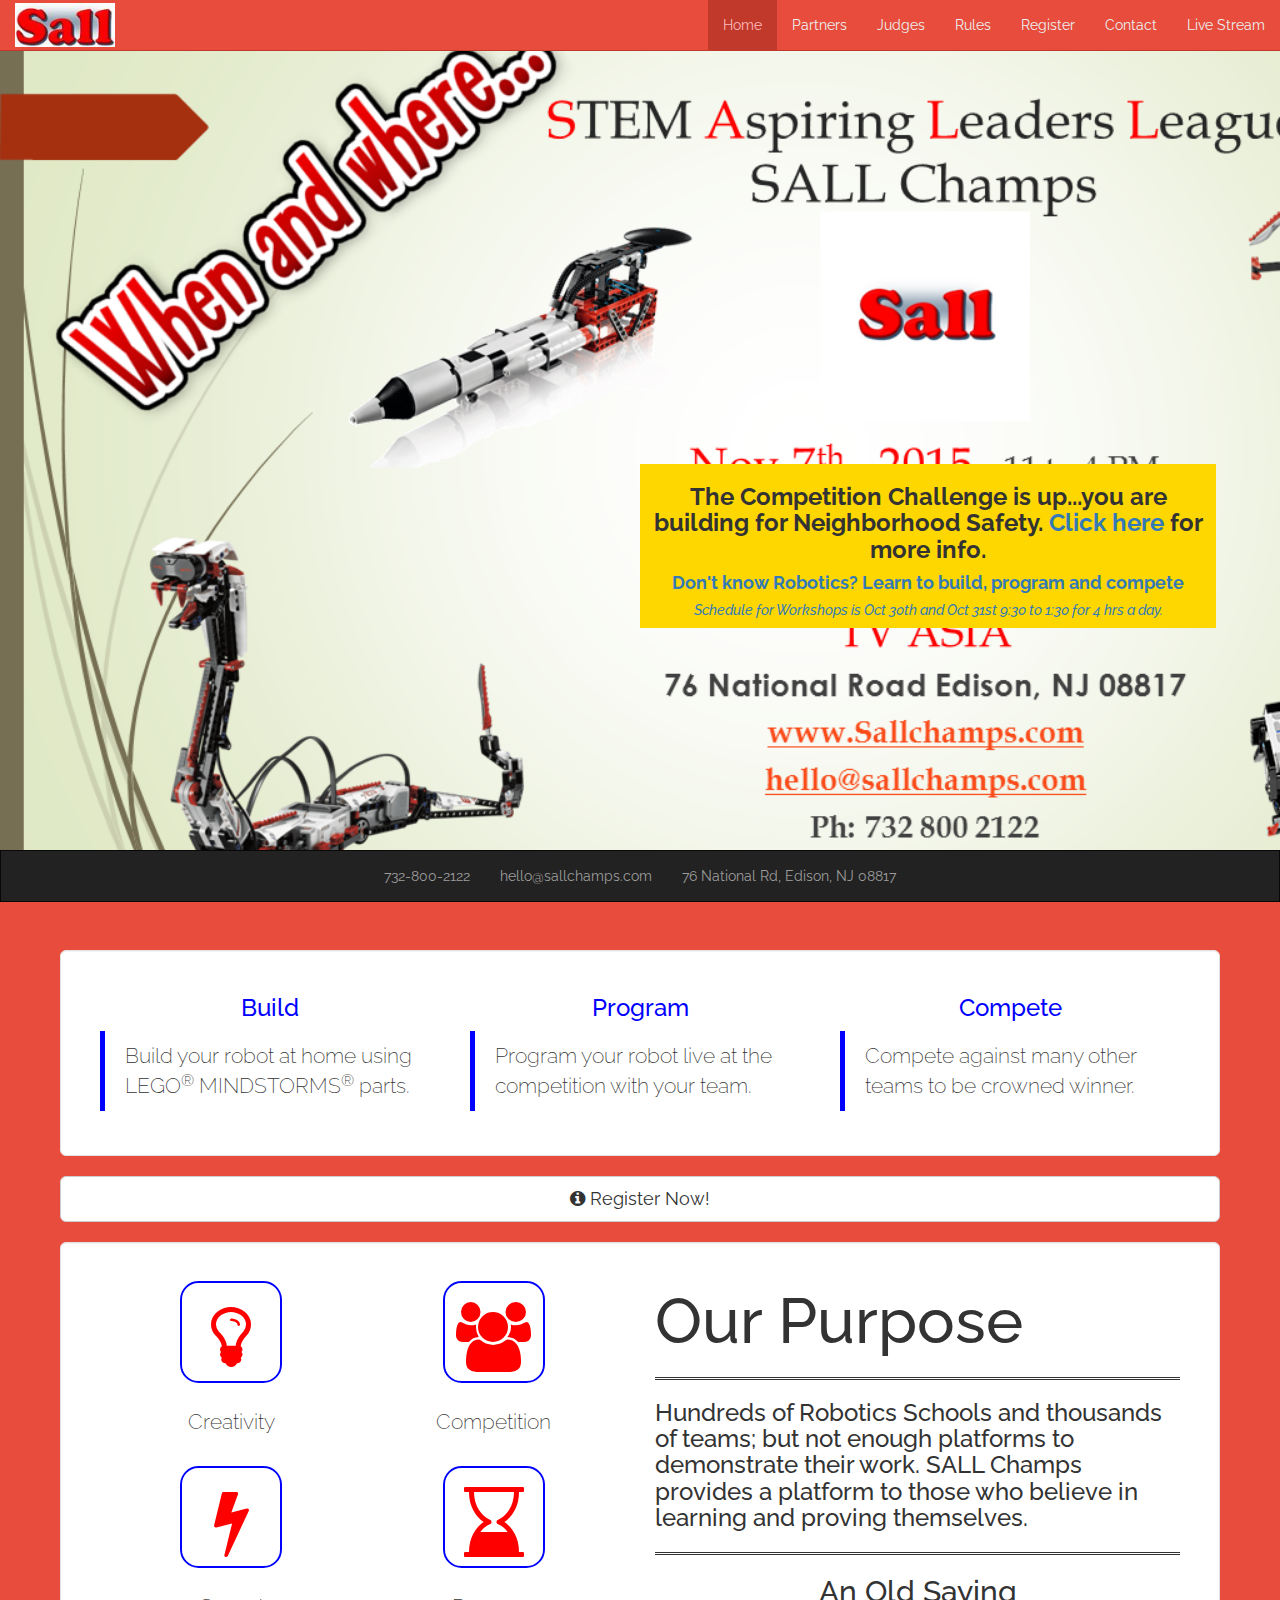
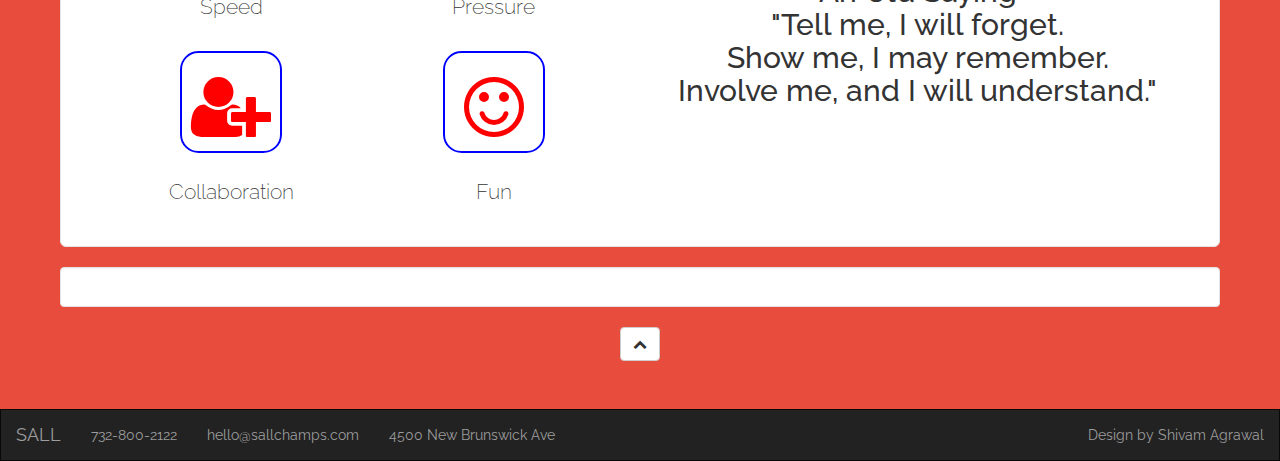
<file: index.html>
<!DOCTYPE html>
<html>
<head>

    <title>SALL CHAMPS - Home</title>
    <link rel="shortcut icon" href="assets/favicon.ico" />

    <!-- Other libraries -->
    <link rel="stylesheet" href="https://maxcdn.bootstrapcdn.com/font-awesome/4.4.0/css/font-awesome.min.css">
    <link href='https://fonts.googleapis.com/css?family=Raleway' rel='stylesheet' type='text/css'>
    <link rel="stylesheet" href="libs/bootstrap.css">
    
    <link rel="stylesheet" type="text/css" href="assets/style.css"/>
    <meta name="viewport" content="width=device-width, initial-scale=1.0">

</head>
<body> 

    <!-- FUTURE EDITS: Embed social media and all forms so users never leave website- -->
    <!-- Live Stream: Stream of posts in real time from event. Make sure it is event based, and fb verification -->
    <!-- Reduce icon weight, put social bar in all pages, create about us page -->
    <!-- Also post in hacker groups to get feedback -->
    <!-- <span><img class='img-thumbnail' width='50' height='50' src='//graph.facebook.com/828774630491431/picture?type=large'><span> -->
    <!-- ALSO download library code b/c library code link may change and will take longer to load -->

    <div id="fb-root"></div>
    <script>(function(d, s, id) {
        var js, fjs = d.getElementsByTagName(s)[0];
        if (d.getElementById(id)) return;
        js = d.createElement(s); js.id = id;
        js.src = "//connect.facebook.net/en_US/sdk.js#xfbml=1&version=v2.4&appId=535351883282243";
        fjs.parentNode.insertBefore(js, fjs);
    }(document, 'script', 'facebook-jssdk'));</script>

    <!-- NAVBAR -->
    <nav class="navbar navbar-default navbar-static-top" style="position:absolute;top:0;width:100%;">
        <div class="container-fluid">
            <div class="navbar-header">
                <button type="button" class="navbar-toggle" data-toggle="collapse" data-target="#main-nav-bar">
                    <span class="icon-bar"></span>
                    <span class="icon-bar"></span>
                    <span class="icon-bar"></span>                        
                </button>
                <a class="navbar-brand" href="index.html">
                    <img style="max-width:100px;margin-top:-12px;" src="assets/sall_logo.jpeg" alt="SALL logo">
                </a>
            </div>
            <div class="collapse navbar-collapse" id="main-nav-bar">
                <ul class="nav navbar-nav navbar-right">
                    <li class="active"><a href="index.html">Home</a></li>
                    <li><a href="partners.html">Partners</a></li>
                    <li><a href="judges.html">Judges</a></li>
                    <li><a href="rules.html">Rules</a></li>
                    <li><a href="register.html">Register</a></li>
                    <li><a href="contact.html">Contact</a></li>
                    <li><a href="livestream.html">Live Stream</a></li>
                </ul>
            </div>
        </div>
    </nav>

    <!-- CONTENT -->
    <div class="jumbotron text-center vertical-center">
        <div id="slide">
            <h3><b>The Competition Challenge is up...you are building for Neighborhood Safety. <a target="_blank" href="rules.html">Click here</a> for more info.</b></h3>
            <a href="register.html"><h4><b>Don't know Robotics? Learn to build, program  and compete</b></h4>
            <h5><i>Schedule for Workshops is Oct 30th and Oct 31st 9:30 to 1:30 for 4 hrs a day.</i></h5></a>
        </div>
        <!--<div class="container main-content">
            <div class="row">
                <div class="col-sm-2">
                    <img src="robots/ev3rstorm.png" class="img-responsive hidden-sm hidden-xs" alt="robot">
                    <img src="robots/gyroboy.png" class="img-responsive hidden-sm hidden-xs" alt="robot">
                    <img src="robots/ev3meg.png" class="img-responsive hidden-sm hidden-xs" alt="robot">
                </div>
                <div class="col-sm-8">
                    <img src="assets/sall_logo.jpeg" class="img-thumbnail hidden-sm hidden-xs" alt="SALL Logo" width="200px"> 
                    <h1>
                        <span style="color:#FF0000">S</span><span>TEM</span> 
                        <span style="color:#FF0000">A</span><span>spiring</span>
                        <span style="color:#FF0000">L</span><span>eaders</span>
                        <span style="color:#FF0000">L</span><span>eague</span>
                    </h1>
                    <h2 style="color:#0000FF">A LEGO<sup>&reg;</sup> MINDSTORMS<sup>&reg;</sup> EV3 Team Competition</h2> 
                    <hr/>
                    <p class="hidden-sm hidden-xs">Providing a platform for curious minds and competitive mindsets</p>
                    <hr class="hidden-sm hidden-xs">
                    <h3>REGISTER NOW FOR THE COMPETITION ON NOVEMBER 7TH</h3>
                    <a href="register.html"><button type="button" class="btn btn-primary btn-lg btn-block">
                        <span><i class="fa fa-info-circle"></i>&nbsp;Register Now!</span>
                    </button></a><br>
                </div>
                <div class="col-sm-2">
                    <img src="robots/ev3rstorm.png" class="img-responsive img-reflect hidden-sm hidden-xs" alt="robot">
                    <img src="robots/gyroboy.png" class="img-responsive img-reflect hidden-sm hidden-xs" alt="robot">
                    <img src="robots/ev3meg.png" class="img-responsive img-reflect hidden-sm hidden-xs" alt="robot">
                </div>
            </div>
        </div> -->
    </div>

    <!-- Landing Page Contact -->
    <nav class="navbar navbar-inverse nav-footer hidden-sm hidden-xs landing-pg-footer">
        <div class="container-fluid">
            <div>
                <ul class="nav navbar-nav" style="display: inline-block;float: none;vertical-align: top;">
                    <li><a href="tel:7328002122">732-800-2122</a></li>
                    <li><a href="mailto:hello@sallchamps.com">hello@sallchamps.com</a></li>
                    <li><a href="https://www.google.com/maps/place/4500+New+Brunswick+Ave,+Piscataway+Township,+NJ+08854/@40.5609666,-74.4372392,17z/data=!4m2!3m1!1s0x89c3b869d79cce13:0x5dcfd91b9153160a" target="_blank">76 National Rd, Edison, NJ 08817</a></li>
                </ul>
            </div>
        </div>
    </nav>

    <div class="container-fluid further-content" style="margin-top: -50px;">
        <div class="jumbotron text-center" style="background-color:#e74c3c;">
            <div class="container text-left">
                <div class="row well well-lg">
                    <div class="col-sm-4">
                        <h3 class="text-center" style="color:#0000FF">Build</h3>
                        <blockquote style="border-color:#0000FF">
                            <p>Build your robot at home using LEGO<sup>&reg;</sup> MINDSTORMS<sup>&reg;</sup> parts.</p>
                        </blockquote>
                    </div>
                    <div class="col-sm-4">
                        <h3 class="text-center" style="color:#0000FF">Program</h3>
                        <blockquote style="border-color:#0000FF">
                            <p>Program your robot live at the competition with your team.</p>
                        </blockquote>
                    </div>
                    <div class="col-sm-4">
                        <h3 class="text-center" style="color:#0000FF">Compete</h3>
                        <blockquote style="border-color:#0000FF">
                            <p>Compete against many other teams to be crowned winner.</p>
                        </blockquote>
                        <!--<img class="img-responsive" src="compete.png" alt="compete">-->
                    </div>
                </div>
            </div>

            <div class="container">
                <div class="row">
                    <a href="register.html"><button type="button" class="btn btn-default btn-lg btn-block">
                        <span><i class="fa fa-info-circle"></i>&nbsp;Register Now!</span>
                    </button></a><br>
                </div>
            </div>

            <div class="container">
                <div class="row well well-lg">
                    <div class="col-sm-6 hidden-sm hidden-xs">

                        <div class="col-sm-6">
                            <div>
                                <span class="fa-stack fa-5x">
                                    <i class="fa fa-square-o fa-stack-2x i-border" style="color:#0000FF"></i>
                                    <i class="fa fa-lightbulb-o fa-stack-1x" style="color:#FF0000"></i>
                                </span>
                                <p>Creativity</p>
                            </div>
                            <div>
                                <span class="fa-stack fa-5x">
                                    <i class="fa fa-square-o fa-stack-2x i-border" style="color:#0000FF"></i>
                                    <i class="fa fa-bolt fa-stack-1x" style="color:#FF0000"></i>
                                </span>
                                <p>Speed</p>
                            </div>
                            <div>
                                <span class="fa-stack fa-5x">
                                    <i class="fa fa-square-o fa-stack-2x i-border" style="color:#0000FF"></i>
                                    <i class="fa fa-user-plus fa-stack-1x" style="color:#FF0000"></i>
                                </span>
                                <p>Collaboration</p>
                            </div>
                        </div>

                        <div class="col-sm-6">
                            <div>
                                <span class="fa-stack fa-5x">
                                    <i class="fa fa-square-o fa-stack-2x i-border" style="color:#0000FF"></i>
                                    <i class="fa fa-users fa-stack-1x" style="color:#FF0000"></i>
                                </span>
                                <p>Competition</p>
                            </div>
                            <div>
                                <span class="fa-stack fa-5x">
                                    <i class="fa fa-square-o fa-stack-2x i-border" style="color:#0000FF"></i>
                                    <i class="fa fa-hourglass-end fa-stack-1x" style="color:#FF0000"></i>
                                </span>
                                <p>Pressure</p>
                            </div>
                            <div>
                                <span class="fa-stack fa-5x">
                                    <i class="fa fa-square-o fa-stack-2x i-border" style="color:#0000FF"></i>
                                    <i class="fa fa-smile-o fa-stack-1x" style="color:#FF0000"></i>
                                </span>
                                <p>Fun</p>
                            </div> 
                        </div>

                    </div>

                    <div class="col-sm-6 text-left">
                        <h1>Our Purpose</h1><hr>
                        <h3>Hundreds of Robotics Schools and thousands of teams; but not enough platforms to demonstrate their work. SALL Champs provides a platform to those who believe in learning and proving themselves.</h3><hr>
                        <h2 class="text-center">An Old Saying<br>&quot;Tell me, I will forget.<br>Show me, I may remember.<br>Involve me, and I will understand.&quot;
                        </div>
                    </div>
                </div>

                <div class="container">
                    <!-- SOCIAL HOTBAR -->
                    <div class="row well">
                        <div class="fb-follow" data-href="https://www.facebook.com/pages/South-Asian-Lego-Legends/828774630491431" data-layout="button_count" data-show-faces="true"></div>
                        <div class="fb-like" data-href="https://www.facebook.com/pages/South-Asian-Lego-Legends/828774630491431" data-layout="button_count" data-action="like" data-show-faces="true" data-share="false"></div>
                        <div class="fb-share-button" data-href="https://www.facebook.com/pages/South-Asian-Lego-Legends/828774630491431" data-layout="button_count"></div>
                    </div>
                </div>

                <button class="btn btn-default" id="elevator-button"><i class="fa fa-chevron-up"></i></button>

            </div>
        </div>

        <!-- FOOTER -->
        <nav class="navbar navbar-inverse nav-footer">
            <div class="container-fluid">
                <div class="navbar-header">
                    <a class="navbar-brand" href="index.html">SALL</a>
                </div>
                <div>
                    <ul class="nav navbar-nav">
                        <li><a href="tel:7328002122">732-800-2122</a></li>
                        <li><a href="mailto:hello@sallchamps.com">hello@sallchamps.com</a></li>
                        <li><a href="https://www.google.com/maps/place/4500+New+Brunswick+Ave,+Piscataway+Township,+NJ+08854/@40.5609666,-74.4372392,17z/data=!4m2!3m1!1s0x89c3b869d79cce13:0x5dcfd91b9153160a" target="_blank">4500 New Brunswick Ave</a></li>
                    </ul>
                    <ul class="nav navbar-nav navbar-right">
                        <li><a href="#">Design by Shivam Agrawal</a></li>
                    </ul>
                </div>
            </div>
        </nav>

        <script type="text/javascript" src="libs/jquery.js"></script>
        <script type="text/javascript" src="libs/bootstrap.js"></script>
        <script type="text/javascript" src="libs/elevator.js"></script>
        <script type="text/javascript" src="assets/main.js"></script>
        <script type="text/javascript" src="assets/sliding_banner.js"></script>
        <script>
        window.onload = function() {
            var elevator = new Elevator({
                element: document.querySelector('#elevator-button'),
                mainAudio: 'assets/elevator.mp3',
                endAudio: 'assets/ding.mp3'
            });
        }
        </script>

    </body>
    </html>
</file>
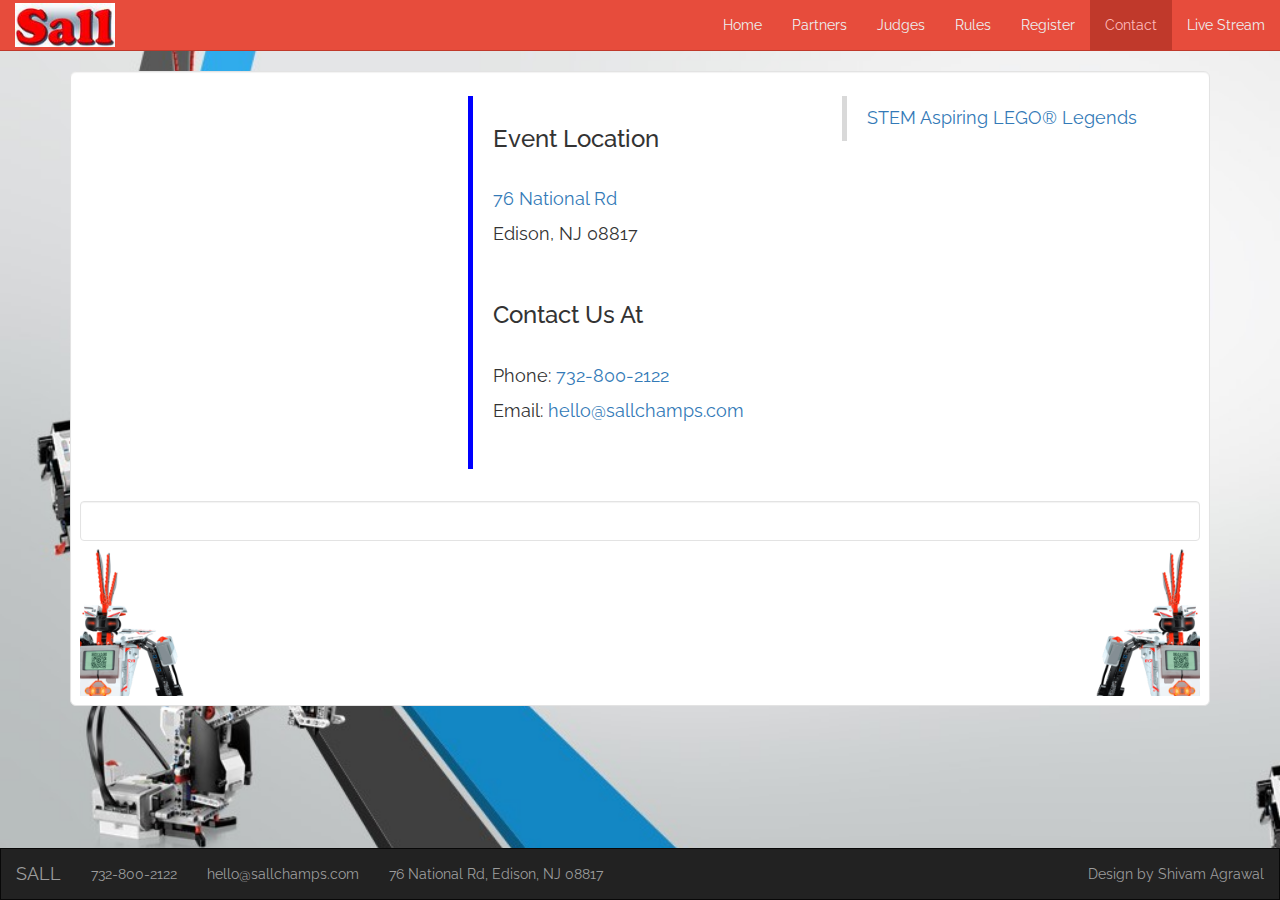
<file: contact.html>
<!DOCTYPE html>
<html>
<head>

    <title>SALL CHAMPS - Contact</title>
    <link rel="shortcut icon" href="assets/favicon.ico" />

    <!-- Other libraries -->
    <link rel="stylesheet" href="https://maxcdn.bootstrapcdn.com/font-awesome/4.4.0/css/font-awesome.min.css">
    <link href='https://fonts.googleapis.com/css?family=Raleway' rel='stylesheet' type='text/css'>    
    <link rel="stylesheet" href="libs/bootstrap.css">
    <script type="text/javascript" src="libs/jquery.js"></script>
    <script type="text/javascript" src="libs/bootstrap.js"></script>
        
    <link rel="stylesheet" type="text/css" href="assets/style.css"/>
    <script type="text/javascript" src="assets/main.js"></script>
    <meta name="viewport" content="width=device-width, initial-scale=1.0">
    
</head>
<body>

    <div class="layer"></div>

    <div id="fb-root"></div>
    <script>(function(d, s, id) {
        var js, fjs = d.getElementsByTagName(s)[0];
        if (d.getElementById(id)) return;
        js = d.createElement(s); js.id = id;
        js.src = "//connect.facebook.net/en_US/sdk.js#xfbml=1&version=v2.4&appId=535351883282243";
        fjs.parentNode.insertBefore(js, fjs);
    }(document, 'script', 'facebook-jssdk'));</script>

    <!-- NAVBAR -->
    <nav class="navbar navbar-default navbar-static-top">
        <div class="container-fluid">
            <div class="navbar-header">
                <button type="button" class="navbar-toggle" data-toggle="collapse" data-target="#main-nav-bar">
                    <span class="icon-bar"></span>
                    <span class="icon-bar"></span>
                    <span class="icon-bar"></span>                        
                </button>
                <a class="navbar-brand" href="index.html">
                    <img style="max-width:100px;margin-top:-12px;" src="assets/sall_logo.jpeg" alt="SALL logo">
                </a>
            </div>
            <div class="collapse navbar-collapse" id="main-nav-bar">
                <ul class="nav navbar-nav navbar-right">
                    <li><a href="index.html">Home</a></li>
                    <li><a href="partners.html">Partners</a></li>
                    <li><a href="judges.html">Judges</a></li>
                    <li><a href="rules.html">Rules</a></li>
                    <li><a href="register.html">Register</a></li>
                    <li class="active"><a href="contact.html">Contact</a></li>
                    <li><a href="livestream.html">Live Stream</a></li>
                </ul>
            </div>
        </div>
    </nav>

    <!-- CONTENT -->
    <div class="container">
        <div class="well well-lg">

            <!-- TEXT INFO -->
            <div class="row">
                <div class="col-sm-4 hidden-sm hidden-xs">
                    <iframe src="https://www.google.com/maps/embed?pb=!1m18!1m12!1m3!1d3032.0890880824745!2d-74.39174228444472!3d40.53962087935096!2m3!1f0!2f0!3f0!3m2!1i1024!2i768!4f13.1!3m3!1m2!1s0x89c3b7e3f671249d%3A0xf81c18ef2b512845!2sTV+Asia!5e0!3m2!1sen!2sus!4v1444489092039" height="400" frameborder="0" style="border:0" allowfullscreen></iframe>
                </div>
                <div class="col-sm-4">
                    <blockquote style="border-color:#0000FF">
                        <h3>Event Location</h3><br>
                        <p><a href="https://www.google.com/maps/place/TV+Asia/@40.5396209,-74.3917423,17z/data=!3m1!4b1!4m2!3m1!1s0x89c3b7e3f671249d:0xf81c18ef2b512845" target="_blank">76 National Rd</a></p>
                        <p>Edison, NJ 08817</p><br>
                        <h3>Contact Us At</h3><br>
                        <p>Phone: <a href="tel:7328002122">732-800-2122</a></p>
                        <p>Email: <a href="mailto:hello@sallchamps.com">hello@sallchamps.com</a></p><br>
                    </blockquote>
                </div>
                <div class="col-sm-4 hidden-sm hidden-xs">
                    <div class="fb-page" data-href="https://www.facebook.com/pages/South-Asian-Lego-Legends/828774630491431" data-width="400" data-height="400" data-small-header="false" data-adapt-container-width="true" data-hide-cover="false" data-show-facepile="true" data-show-posts="true"><div class="fb-xfbml-parse-ignore"><blockquote cite="https://www.facebook.com/pages/South-Asian-Lego-Legends/828774630491431"><a href="https://www.facebook.com/pages/South-Asian-Lego-Legends/828774630491431">STEM Aspiring LEGO&reg; Legends</a></blockquote></div></div>
                </div>
            </div>

            <!-- SOCIAL HOTBAR -->
            <div class="row well text-center">
                <div class="fb-follow" data-href="https://www.facebook.com/pages/South-Asian-Lego-Legends/828774630491431" data-layout="button_count" data-show-faces="true"></div>
                <div class="fb-like" data-href="https://www.facebook.com/pages/South-Asian-Lego-Legends/828774630491431" data-layout="button_count" data-action="like" data-show-faces="true" data-share="false"></div>
                <div class="fb-share-button" data-href="https://www.facebook.com/pages/South-Asian-Lego-Legends/828774630491431" data-layout="button_count"></div>
            </div>

            <!-- CORNER IMAGES -->
            <div class="row bottom-imgs">
                <div class="corner-img-left"></div>
                <div class="corner-img-right"></div>
            </div>

        </div>
    </div>

    <!-- FOOTER -->
    <nav class="navbar navbar-inverse nav-footer">
        <div class="container-fluid">
            <div class="navbar-header">
                <a class="navbar-brand" href="index.html">SALL</a>
            </div>
            <div>
                <ul class="nav navbar-nav">
                    <li><a href="tel:7328002122">732-800-2122</a></li>
                    <li><a href="mailto:hello@sallchamps.com">hello@sallchamps.com</a></li>
                    <li><a href="https://www.google.com/maps/place/4500+New+Brunswick+Ave,+Piscataway+Township,+NJ+08854/@40.5609666,-74.4372392,17z/data=!4m2!3m1!1s0x89c3b869d79cce13:0x5dcfd91b9153160a" target="_blank">76 National Rd, Edison, NJ 08817</a></li>
                </ul>
                <ul class="nav navbar-nav navbar-right">
                    <li><a href="#">Design by Shivam Agrawal</a></li>
                </ul>
            </div>
        </div>
    </nav>

</body>
</html>
</file>
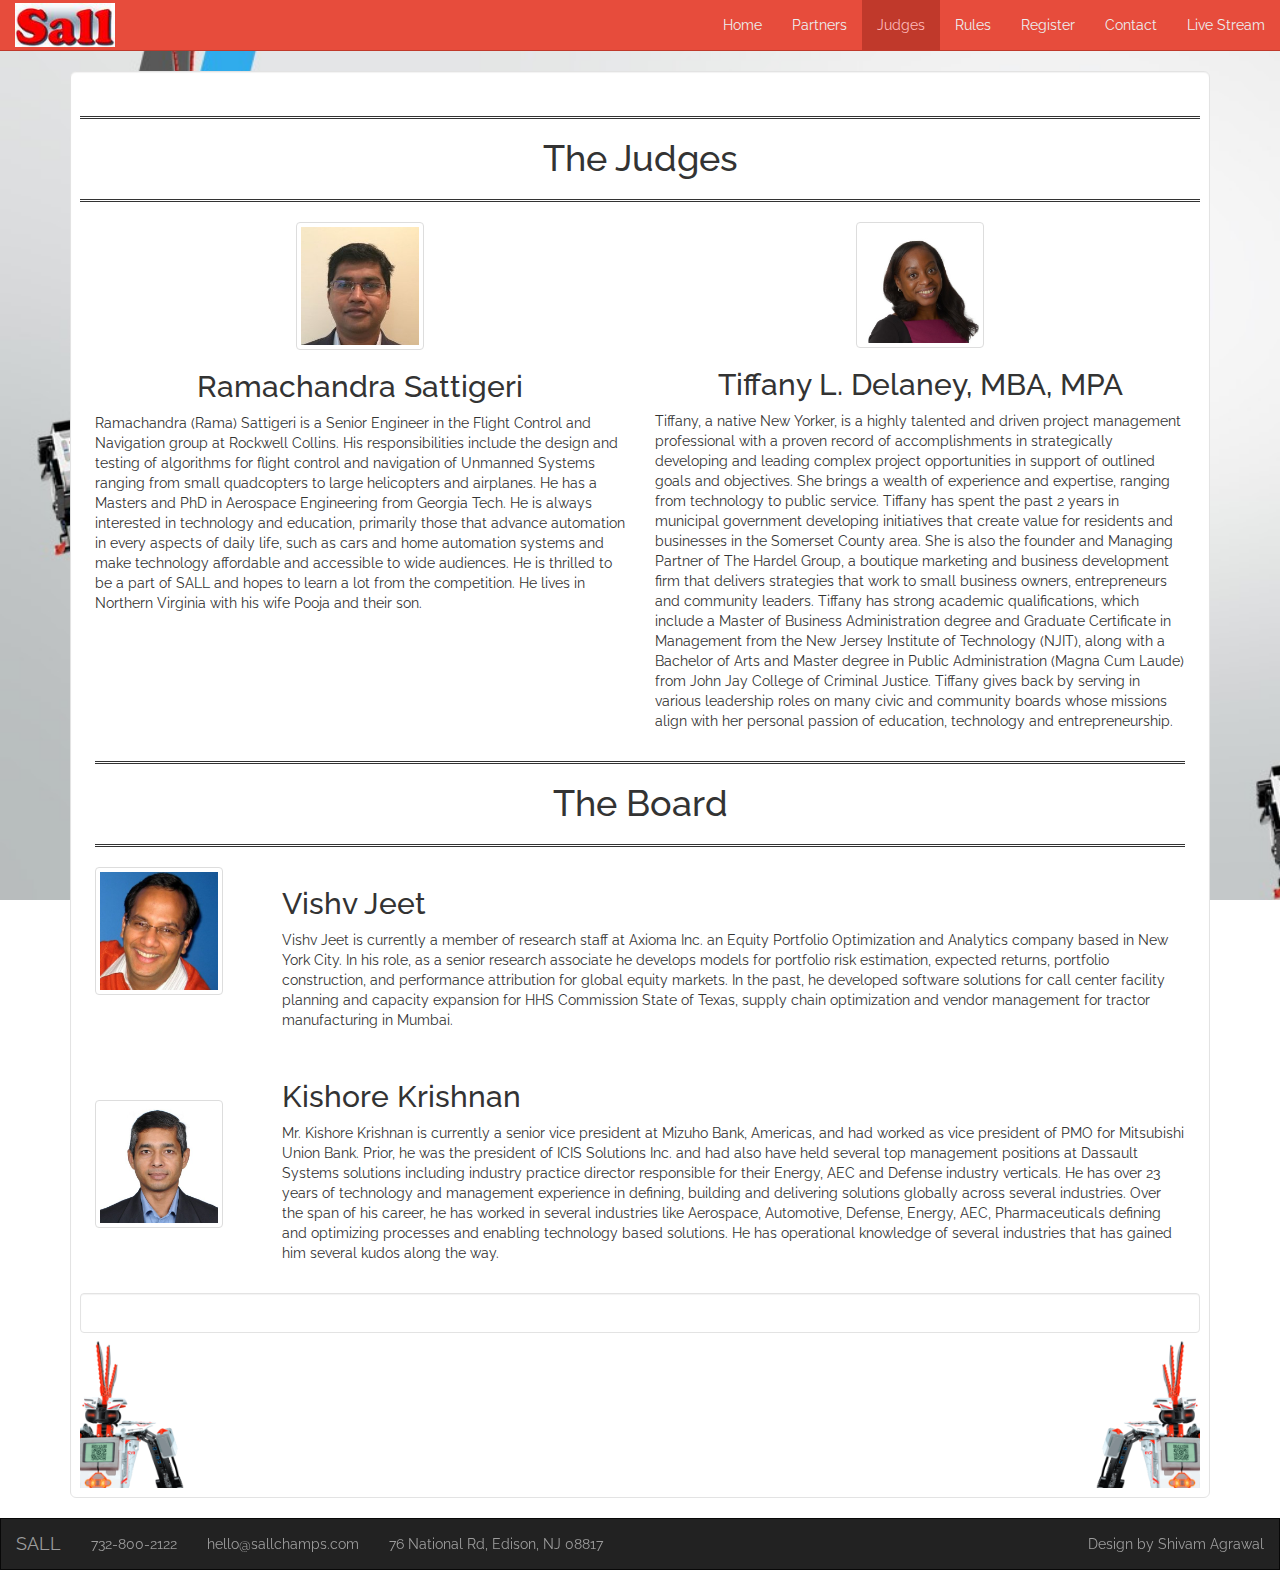
<file: judges.html>
<!DOCTYPE html>
<html>
<head>

    <title>SALL CHAMPS - Judges</title>
    <link rel="shortcut icon" href="assets/favicon.ico" />

    <!-- Other libraries -->
    <link rel="stylesheet" href="https://maxcdn.bootstrapcdn.com/font-awesome/4.4.0/css/font-awesome.min.css">
    <link href='https://fonts.googleapis.com/css?family=Raleway' rel='stylesheet' type='text/css'>
    <link rel="stylesheet" href="libs/bootstrap.css">
    <script type="text/javascript" src="libs/jquery.js"></script>
    <script type="text/javascript" src="libs/bootstrap.js"></script>

    <link rel="stylesheet" type="text/css" href="assets/style.css"/>
    <script type="text/javascript" src="assets/main.js"></script>
    <meta name="viewport" content="width=device-width, initial-scale=1.0">

    <style>
    img {
        width: 10vw;
    }
    @media screen and (orientation: portrait) {
        img {
            width: 40vw;
        }   
    }
    </style>
    
</head>
<body> 

    <div class="layer"></div>

    <div id="fb-root"></div>
    <script>(function(d, s, id) {
        var js, fjs = d.getElementsByTagName(s)[0];
        if (d.getElementById(id)) return;
        js = d.createElement(s); js.id = id;
        js.src = "//connect.facebook.net/en_US/sdk.js#xfbml=1&version=v2.4&appId=535351883282243";
        fjs.parentNode.insertBefore(js, fjs);
    }(document, 'script', 'facebook-jssdk'));</script>

    <!-- NAVBAR -->
    <nav class="navbar navbar-default navbar-static-top">
        <div class="container-fluid">
            <div class="navbar-header">
                <button type="button" class="navbar-toggle" data-toggle="collapse" data-target="#main-nav-bar">
                    <span class="icon-bar"></span>
                    <span class="icon-bar"></span>
                    <span class="icon-bar"></span>                        
                </button>
                <a class="navbar-brand" href="index.html">
                    <img style="max-width:100px;margin-top:-12px;" src="assets/sall_logo.jpeg" alt="SALL logo">
                </a>
            </div>
            <div class="collapse navbar-collapse" id="main-nav-bar">
                <ul class="nav navbar-nav navbar-right">
                    <li><a href="index.html">Home</a></li>
                    <li><a href="partners.html">Partners</a></li>
                    <li class="active"><a href="judges.html">Judges</a></li>
                    <li><a href="rules.html">Rules</a></li>
                    <li><a href="register.html">Register</a></li>
                    <li><a href="contact.html">Contact</a></li>
                    <li><a href="livestream.html">Live Stream</a></li>
                </ul>
            </div>
        </div>
    </nav>

    <!-- CONTENT -->
    <div class="container">
        <div class="well well-lg">

            <div class="row">
                <hr><h1 class="text-center">The Judges</h1><hr>

                <div class="col-sm-6">
                    <div class="text-center">
                        <img src="people/judge_1.jpg" class="img-responsive img-thumbnail" alt="Ramachandra Sattigeri">
                    </div>
                    <h2 class="text-center">Ramachandra Sattigeri</h2>
                    <p>Ramachandra (Rama) Sattigeri is a Senior Engineer in the Flight Control and Navigation group at Rockwell Collins. His responsibilities include the design and testing of algorithms for flight control and navigation of Unmanned Systems ranging from small quadcopters to large helicopters and airplanes. He has a Masters and PhD in Aerospace Engineering from Georgia Tech. He is always interested in technology and education, primarily those that advance automation in every aspects of daily life, such as cars and home automation systems and make technology affordable and accessible to wide audiences. He is thrilled to be a part of SALL and hopes to learn a lot from the competition. He lives in Northern Virginia with his wife Pooja and their son.</p>
                </div>

                <div class="col-sm-6">
                    <div class="text-center">
                        <img src="people/judge_2.jpg" class="img-responsive img-thumbnail" alt="Tiffany L. Delaney">
                    </div>
                    <h2 class="text-center">Tiffany L. Delaney, MBA, MPA</h2>
                    <p>Tiffany, a native New Yorker, is a highly talented and driven project management professional with a proven record of accomplishments in strategically developing and leading complex project opportunities in support of outlined goals and objectives.  She brings a wealth of experience and expertise, ranging from technology to public service. Tiffany has spent the past 2 years in municipal government developing initiatives that create value for residents and businesses in the Somerset County area. She is also the founder and Managing Partner of The Hardel Group, a boutique marketing and business development firm that delivers strategies that work to small business owners, entrepreneurs and community leaders. Tiffany has strong academic qualifications, which include a Master of Business Administration degree and Graduate Certificate in Management from the New Jersey Institute of Technology (NJIT), along with a Bachelor of Arts and Master degree in Public Administration (Magna Cum Laude) from John Jay College of Criminal Justice. Tiffany gives back by serving in various leadership roles on many civic and community boards whose missions align with her personal passion of education, technology and entrepreneurship.</p>
                </div>

            </div>

            <hr><h1 class="text-center">The Board</h1><hr>

            <div class="row">
                <div class="col-sm-2">
                    <img src="people/board_1.jpg" class="img-responsive img-thumbnail" alt="Vishv Jeet">
                </div>
                <div class="col-sm-10">
                    <h2>Vishv Jeet</h2>
                    <p>Vishv Jeet is currently a member of research staff at Axioma Inc. an Equity Portfolio Optimization and Analytics company based in New York City. In his role, as a senior research associate he develops models for portfolio risk estimation, expected returns, portfolio construction, and performance attribution for global equity markets. In the past, he developed software solutions for call center facility planning and capacity expansion for HHS Commission State of Texas, supply chain optimization and vendor management for tractor manufacturing in Mumbai.</p>
                </div>
            </div><br>

            <div class="row">
                <div class="col-sm-2">
                    <br><br><img src="people/board_2.jpg" class="img-responsive img-thumbnail" alt="Kishore Krishnan">
                </div>
                <div class="col-sm-10">
                    <h2>Kishore Krishnan</h2>
                    <p>Mr. Kishore Krishnan is currently a senior vice president at Mizuho Bank, Americas, and had worked as vice president of PMO for Mitsubishi Union Bank. Prior, he was the president of ICIS Solutions Inc. and had also have held several top management positions at Dassault Systems solutions including industry practice director responsible for their Energy, AEC and Defense industry verticals. He has over 23 years of technology and management experience in defining, building and delivering solutions globally across several industries. Over the span of his career, he has worked in several industries like Aerospace, Automotive, Defense, Energy, AEC, Pharmaceuticals defining and optimizing processes and enabling technology based solutions. He has operational knowledge of several industries that has gained him several kudos along the way.</p>
                </div>
            </div><br>

            <!-- TEXT INFO
            <div class="row">
                <div class="col-sm-3 hidden-sm hidden-xs">
                    <img src="robots/spik3r.png" class="img-responsive" alt="mindstorms"> 
                </div>
                <div class="col-sm-9">
                    <blockquote style="border-color:#0000FF">
                        <p>TO BE ANNOUNCED</p>
                        <p>Please check back as we get closer to the event for more information.</p>
                        <p>Thanks again for your interest</p>
                        <footer>SALL Management Team</footer>
                    </blockquote>
                </div>
            </div> -->

            <!-- SOCIAL HOTBAR -->
            <div class="row well text-center">
                <div class="fb-follow" data-href="https://www.facebook.com/pages/South-Asian-Lego-Legends/828774630491431" data-layout="button_count" data-show-faces="true"></div>
                <div class="fb-like" data-href="https://www.facebook.com/pages/South-Asian-Lego-Legends/828774630491431" data-layout="button_count" data-action="like" data-show-faces="true" data-share="false"></div>
                <div class="fb-share-button" data-href="https://www.facebook.com/pages/South-Asian-Lego-Legends/828774630491431" data-layout="button_count"></div>
            </div>

            <!-- CORNER IMAGES -->
            <div class="row bottom-imgs">
                <div class="corner-img-left"></div>
                <div class="corner-img-right"></div>
            </div>

        </div>
    </div>

    <!-- FOOTER -->
    <nav class="navbar navbar-inverse nav-footer">
        <div class="container-fluid">
            <div class="navbar-header">
                <a class="navbar-brand" href="index.html">SALL</a>
            </div>
            <div>
                <ul class="nav navbar-nav">
                    <li><a href="tel:7328002122">732-800-2122</a></li>
                    <li><a href="mailto:hello@sallchamps.com">hello@sallchamps.com</a></li>
                    <li><a href="https://www.google.com/maps/place/4500+New+Brunswick+Ave,+Piscataway+Township,+NJ+08854/@40.5609666,-74.4372392,17z/data=!4m2!3m1!1s0x89c3b869d79cce13:0x5dcfd91b9153160a" target="_blank">76 National Rd, Edison, NJ 08817</a></li>
                </ul>
                <ul class="nav navbar-nav navbar-right">
                    <li><a href="#">Design by Shivam Agrawal</a></li>
                </ul>
            </div>
        </div>
    </nav>
    
</body>
</html>
</file>
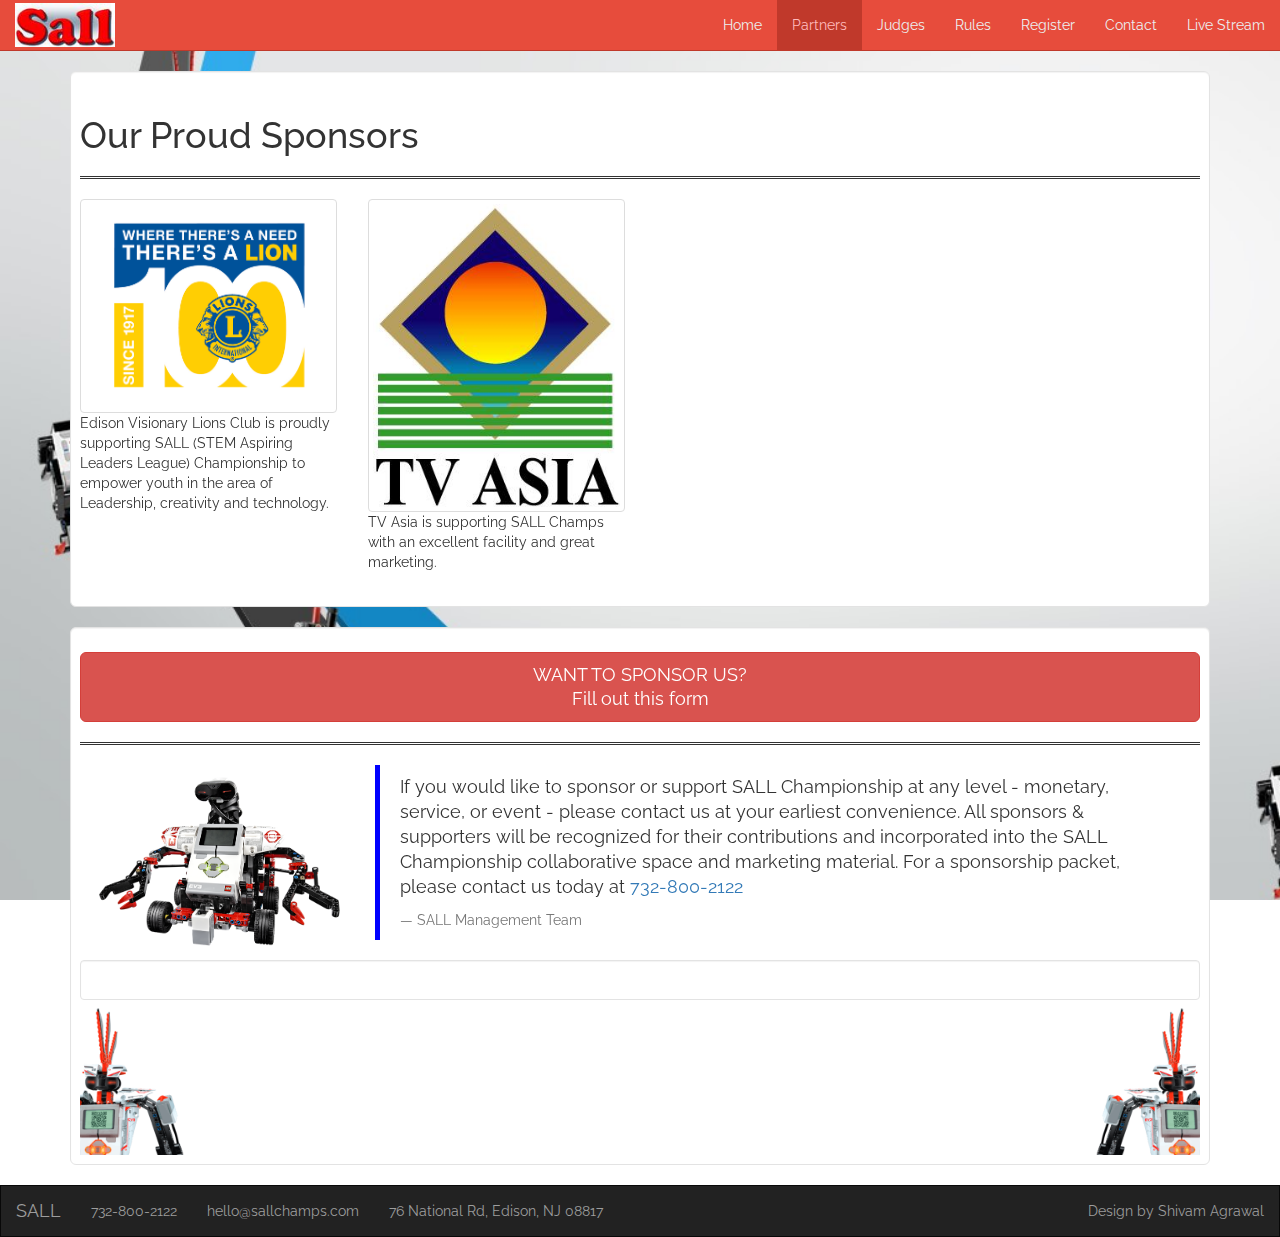
<file: partners.html>
<!DOCTYPE html>
<html>
<head>

    <title>SALL CHAMPS - Partners</title>
    <link rel="shortcut icon" href="assets/favicon.ico" />

    <!-- Other libraries -->
    <link rel="stylesheet" href="https://maxcdn.bootstrapcdn.com/font-awesome/4.4.0/css/font-awesome.min.css">
    <link href='https://fonts.googleapis.com/css?family=Raleway' rel='stylesheet' type='text/css'>
    <link rel="stylesheet" href="libs/bootstrap.css">
    <script type="text/javascript" src="libs/jquery.js"></script>
    <script type="text/javascript" src="libs/bootstrap.js"></script>
    
    <link rel="stylesheet" type="text/css" href="assets/style.css"/>
    <script type="text/javascript" src="assets/main.js"></script>
    <meta name="viewport" content="width=device-width, initial-scale=1.0">
    
</head>
<body> 

    <div class="layer"></div>

    <div id="fb-root"></div>
    <script>(function(d, s, id) {
        var js, fjs = d.getElementsByTagName(s)[0];
        if (d.getElementById(id)) return;
        js = d.createElement(s); js.id = id;
        js.src = "//connect.facebook.net/en_US/sdk.js#xfbml=1&version=v2.4&appId=535351883282243";
        fjs.parentNode.insertBefore(js, fjs);
    }(document, 'script', 'facebook-jssdk'));</script>

    <!-- NAVBAR -->
    <nav class="navbar navbar-default navbar-static-top">
        <div class="container-fluid">
            <div class="navbar-header">
                <button type="button" class="navbar-toggle" data-toggle="collapse" data-target="#main-nav-bar">
                    <span class="icon-bar"></span>
                    <span class="icon-bar"></span>
                    <span class="icon-bar"></span>                        
                </button>
                <a class="navbar-brand" href="index.html">
                    <img style="max-width:100px;margin-top:-12px;" src="assets/sall_logo.jpeg" alt="SALL logo">
                </a>
            </div>
            <div class="collapse navbar-collapse" id="main-nav-bar">
                <ul class="nav navbar-nav navbar-right">
                    <li><a href="index.html">Home</a></li>
                    <li class="active"><a href="partners.html">Partners</a></li>
                    <li><a href="judges.html">Judges</a></li>
                    <li><a href="rules.html">Rules</a></li>
                    <li><a href="register.html">Register</a></li>
                    <li><a href="contact.html">Contact</a></li>
                    <li><a href="livestream.html">Live Stream</a></li>
                </ul>
            </div>
        </div>
    </nav>

    <!-- CONTENT -->
    <div class="container">

        <div class="well well-lg">
            <div class="row">
                    <h1>Our Proud Sponsors</h1><hr>
                <div class="row">
                    <div class="col-sm-3">
                        <img src="partners/centennial_logo.gif" class="img-thumbnail" alt="lions">
                        <p>Edison Visionary Lions Club is proudly supporting SALL (STEM Aspiring Leaders League) Championship to empower youth in the area of Leadership, creativity and technology.</p>
                    </div>
                    <div class="col-sm-3">
                        <img src="partners/TV_Asia.png" class="img-thumbnail" alt="TV Asia">
                        <p>TV Asia is supporting SALL Champs with an excellent facility and great marketing.</p>
                    </div>
                </div>
            </div>
        </div>

        <div class="well well-lg">

            <!-- TEXT INFO -->
            <div class="row">
                <a href="https://docs.google.com/forms/d/1aMs7g8Nqr4M0Pu-iHRSJrZA8WA1SqZqadki8JUqU1Zw/viewform" target="_blank"><button type="button" class="btn btn-danger btn-lg btn-block">WANT TO SPONSOR US? <br>Fill out this form</button></a>
                <hr>
            </div>
            <div class="row">
                <div class="col-sm-3 hidden-sm hidden-xs">
                    <img src="robots/ev3meg.png" class="img-responsive" alt="mindstorms"> 
                </div>
                <div class="col-sm-9">
                    <blockquote style="border-color:#0000FF">
                        <p>If you would like to sponsor or support SALL Championship at any level - monetary, service, or event - please contact us at your earliest convenience. All sponsors &amp; supporters will be recognized for their contributions and incorporated into the SALL Championship collaborative space and marketing material. For a sponsorship packet, please contact us today at <a href="tel:7328002122">732-800-2122</a></p>
                        <footer>SALL Management Team</footer>
                    </blockquote>
                </div>
            </div>

            <!-- SOCIAL HOTBAR -->
            <div class="row well text-center">
                <div class="fb-follow" data-href="https://www.facebook.com/pages/South-Asian-Lego-Legends/828774630491431" data-layout="button_count" data-show-faces="true"></div>
                <div class="fb-like" data-href="https://www.facebook.com/pages/South-Asian-Lego-Legends/828774630491431" data-layout="button_count" data-action="like" data-show-faces="true" data-share="false"></div>
                <div class="fb-share-button" data-href="https://www.facebook.com/pages/South-Asian-Lego-Legends/828774630491431" data-layout="button_count"></div>
            </div>

            <!-- CORNER IMAGES -->
            <div class="row bottom-imgs">
                <div class="corner-img-left"></div>
                <div class="corner-img-right"></div>
            </div>

        </div>
    </div>

    <!-- FOOTER -->
    <nav class="navbar navbar-inverse nav-footer">
        <div class="container-fluid">
            <div class="navbar-header">
                <a class="navbar-brand" href="index.html">SALL</a>
            </div>
            <div>
                <ul class="nav navbar-nav">
                    <li><a href="tel:7328002122">732-800-2122</a></li>
                    <li><a href="mailto:hello@sallchamps.com">hello@sallchamps.com</a></li>
                    <li><a href="https://www.google.com/maps/place/4500+New+Brunswick+Ave,+Piscataway+Township,+NJ+08854/@40.5609666,-74.4372392,17z/data=!4m2!3m1!1s0x89c3b869d79cce13:0x5dcfd91b9153160a" target="_blank">76 National Rd, Edison, NJ 08817</a></li>
                </ul>
                <ul class="nav navbar-nav navbar-right">
                    <li><a href="#">Design by Shivam Agrawal</a></li>
                </ul>
            </div>
        </div>
    </nav>

</body>
</html>
</file>
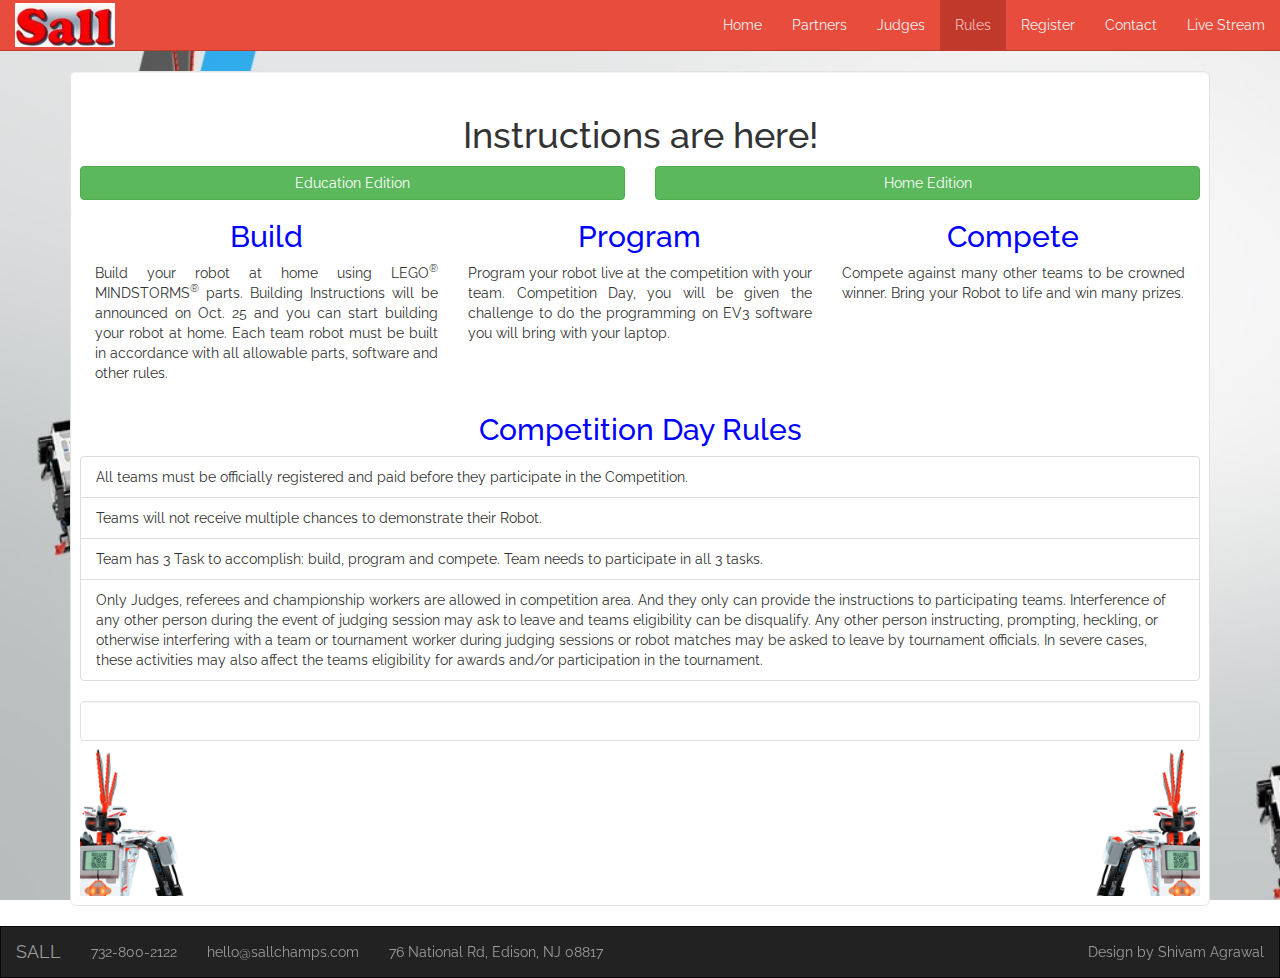
<file: rules.html>
<!DOCTYPE html>
<html>
<head>

    <title>SALL CHAMPS - Rules</title>
    <link rel="shortcut icon" href="assets/favicon.ico" />

    <!-- Other libraries -->
    <link rel="stylesheet" href="https://maxcdn.bootstrapcdn.com/font-awesome/4.4.0/css/font-awesome.min.css">
    <link href='https://fonts.googleapis.com/css?family=Raleway' rel='stylesheet' type='text/css'>
    <link rel="stylesheet" href="libs/bootstrap.css">
    <script type="text/javascript" src="libs/jquery.js"></script>
    <script type="text/javascript" src="libs/bootstrap.js"></script>
    
    <link rel="stylesheet" type="text/css" href="assets/style.css"/>
    <script type="text/javascript" src="assets/main.js"></script>
    <meta name="viewport" content="width=device-width, initial-scale=1.0">
    
</head>
<body> 

    <div class="layer"></div>

    <div id="fb-root"></div>
    <script>(function(d, s, id) {
        var js, fjs = d.getElementsByTagName(s)[0];
        if (d.getElementById(id)) return;
        js = d.createElement(s); js.id = id;
        js.src = "//connect.facebook.net/en_US/sdk.js#xfbml=1&version=v2.4&appId=535351883282243";
        fjs.parentNode.insertBefore(js, fjs);
    }(document, 'script', 'facebook-jssdk'));</script>

    <!-- NAVBAR -->
    <nav class="navbar navbar-default navbar-static-top">
        <div class="container-fluid">
            <div class="navbar-header">
                <button type="button" class="navbar-toggle" data-toggle="collapse" data-target="#main-nav-bar">
                    <span class="icon-bar"></span>
                    <span class="icon-bar"></span>
                    <span class="icon-bar"></span>                        
                </button>
                <a class="navbar-brand" href="index.html">
                    <img style="max-width:100px;margin-top:-12px;" src="assets/sall_logo.jpeg" alt="SALL logo">
                </a>
            </div>
            <div class="collapse navbar-collapse" id="main-nav-bar">
                <ul class="nav navbar-nav navbar-right">
                    <li><a href="index.html">Home</a></li>
                    <li><a href="partners.html">Partners</a></li>
                    <li><a href="judges.html">Judges</a></li>
                    <li class="active"><a href="rules.html">Rules</a></li>
                    <li><a href="register.html">Register</a></li>
                    <li><a href="contact.html">Contact</a></li>
                    <li><a href="livestream.html">Live Stream</a></li>
                </ul>
            </div>
        </div>
    </nav>

    <!-- CONTENT -->
    <div class="container">
        <div class="well well-lg">

            <div class="row">
                <h1 class="text-center">Instructions are here!</h1>
                <div class="row">
                    <div class="col-sm-6">
                        <a target="_blank" href="instructions/educationInstructions.pdf"<button type="button" class="btn btn-success btn-block">Education Edition</button></a>
                    </div>
                    <div class="col-sm-6">
                        <a target="_blank" href="instructions/homeInstructions.pdf"<button type="button" class="btn btn-success btn-block">Home Edition</button></a>
                    </div>
                </div>
            </div>

            <div class="row">
                <div class="col-sm-4">
                    <h2 style="color:#0000FF" class="text-center">Build</h2>
                    <p style="text-align:justify;text-justify:inner-word;">Build your robot at home using LEGO<sup>&reg;</sup> MINDSTORMS<sup>&reg;</sup> parts. Building Instructions will be announced on Oct. 25 and you can start building your robot at home. Each team robot must be built in accordance with all allowable parts, software and other rules.</p>
                </div>
                 <div class="col-sm-4">
                    <h2 style="color:#0000FF" class="text-center">Program</h2>
                    <p style="text-align:justify;text-justify:inner-word;">Program your robot live at the competition with your team. Competition Day, you will be given the challenge to do the programming on EV3 software you will bring with your laptop.</p>
                </div>
                <div class="col-sm-4">
                    <h2 style="color:#0000FF" class="text-center">Compete</h2>
                    <p style="text-align:justify;text-justify:inner-word;">Compete against many other teams to be crowned winner. Bring your Robot to life and win many prizes.</p>                    
                </div>
            </div>

            <div class="row">
                <h2 style="color:#0000FF" class="text-center">Competition Day Rules</h2>
                <ul class="list-group">
                    <li class="list-group-item">All teams must be officially registered and paid before they participate in the Competition.</li>
                    <li class="list-group-item">Teams will not receive multiple chances to demonstrate their Robot.</li>
                    <li class="list-group-item">Team has 3 Task to accomplish: build, program and compete. Team needs to participate in all 3 tasks.</li>
                    <li class="list-group-item">Only Judges, referees and championship workers are allowed in competition area. And they only can provide the instructions to participating teams. Interference of any other person during the event of judging session may ask to leave and teams eligibility can be disqualify. Any other person instructing, prompting, heckling, or otherwise interfering with a team or tournament worker during judging sessions or robot matches may be asked to leave by tournament officials. In severe cases, these activities may also affect the teams eligibility for awards and/or participation in the tournament.</li>
            </div>

            <!-- TEXT INFO 
            <div class="row">
                <div class="col-sm-3 hidden-sm hidden-xs">
                    <img src="robots/r3ptar.png" class="img-responsive" alt="mindstorms"> 
                </div>
                <div class="col-sm-9">
                    <blockquote style="border-color:#0000FF">
                        <p>TO BE ANNOUNCED</p>
                        <p>Please check back as we get closer to the event for more information.</p>
                        <p>Thanks again for your interest</p>
                        <footer>SALL Management Team</footer>
                    </blockquote>
                </div>
            </div>-->

            <!-- SOCIAL HOTBAR -->
            <div class="row well text-center">
                <div class="fb-follow" data-href="https://www.facebook.com/pages/South-Asian-Lego-Legends/828774630491431" data-layout="button_count" data-show-faces="true"></div>
                <div class="fb-like" data-href="https://www.facebook.com/pages/South-Asian-Lego-Legends/828774630491431" data-layout="button_count" data-action="like" data-show-faces="true" data-share="false"></div>
                <div class="fb-share-button" data-href="https://www.facebook.com/pages/South-Asian-Lego-Legends/828774630491431" data-layout="button_count"></div>
            </div>

            <!-- CORNER IMAGES -->
            <div class="row bottom-imgs">
                <div class="corner-img-left"></div>
                <div class="corner-img-right"></div>
            </div>

        </div>
    </div>

    <!-- FOOTER -->
    <nav class="navbar navbar-inverse nav-footer">
        <div class="container-fluid">
            <div class="navbar-header">
                <a class="navbar-brand" href="index.html">SALL</a>
            </div>
            <div>
                <ul class="nav navbar-nav">
                    <li><a href="tel:7328002122">732-800-2122</a></li>
                    <li><a href="mailto:hello@sallchamps.com">hello@sallchamps.com</a></li>
                    <li><a href="https://www.google.com/maps/place/4500+New+Brunswick+Ave,+Piscataway+Township,+NJ+08854/@40.5609666,-74.4372392,17z/data=!4m2!3m1!1s0x89c3b869d79cce13:0x5dcfd91b9153160a" target="_blank">76 National Rd, Edison, NJ 08817</a></li>
                </ul>
                <ul class="nav navbar-nav navbar-right">
                    <li><a href="#">Design by Shivam Agrawal</a></li>
                </ul>
            </div>
        </div>
    </nav>

</body>
</html>
</file>
<file: assets/style.css>
#slide {
	position: absolute;
	left: 0;
	margin-top: 15%;
	margin-right: 5%;
	background-color: gold;
}



/* Main page jumbotron */
.jumbotron.vertical-center {
	margin-bottom: 0;
	background-image: url("poster.png");
	background-repeat: no-repeat;
	background-attachment: fixed;
	background-size: cover;
}
.vertical-center {
	min-height: 100%;
	min-height: 100vh;
	display: -webkit-box;
	display: -moz-box;
	display: -ms-flexbox;
	display: -webkit-flex;
	display: flex; 
	-webkit-box-align : center;
	-webkit-align-items : center;
	-moz-box-align : center;
	-ms-flex-align : center;
	align-items : center;
	width: 100%;
	-webkit-box-pack : center;
	-moz-box-pack : center;
	-ms-flex-pack : center;
	-webkit-justify-content : center;
	justify-content : center;
}
.main-content {
	background-color: gold;
	border-radius: 5px;
}
.further-content {
	width: 100%;
	padding: 0;
}
.further-content > .jumbotron {
	margin: 0;
	border-radius: 0;
}

hr {
    padding: 0;
    border: none;
    border-top: medium double #333;
    color: #333;
    text-align: center;
}
hr:after {
    content: "";
    display: inline-block;
    position: relative;
    top: -0.7em;
    font-size: 1.5em;
    padding: 0 0.25em;
    background: white;
}

/* Page Background */
body {
	background-image: url("bg.jpg");
	background-repeat: no-repeat;
	background-attachment: fixed;
	background-size: cover;
	font-family: 'Raleway', sans-serif;
}

.layer {
	/*background-color: rgba(0, 0, 0, 0.7);*/
	position: fixed;
	top: 0;
	left: 0;
	width: 100%;
	height: 100%;
	z-index: -1;
}

/* Optimizations */

/* Sticky footer */
.nav-footer {
	margin-bottom: 0;
	border-radius: 0;
	position: absolute;
	bottom: 0;
	width: 100%;
}

.landing-pg-footer {
	text-align:center;
	margin-bottom:0;
	border-radius:0;
	position:absolute;
	bottom:50px;
	width:100%;
}

@media (max-width: 767px) {
  .further-content {
  	padding-top: 50px;
  }
}

.img-reflect {
	-moz-transform: scaleX(-1);
	-o-transform: scaleX(-1);
	-webkit-transform: scaleX(-1);
	transform: scaleX(-1);
	filter: FlipH;
	-ms-filter: "FlipH";
}

/* Imgs in corner */
.bottom-imgs {
	overflow: hidden;
	margin: -15px;
}
.jumbotron > .bottom-imgs {
	margin: -48px;
}
.corner-img-left {
	background-image: url("../robots/ev3rstorm.png");
	background-size: auto 100%;
	height: 300px;
	width: 300px;
	float:left;
	margin-left: -140px;
	margin-bottom: -150px;

	-moz-transform: scaleX(-1);
	-o-transform: scaleX(-1);
	-webkit-transform: scaleX(-1);
	transform: scaleX(-1);
	filter: FlipH;
	-ms-filter: "FlipH";

	overflow: hidden;
	max-width: 100%;
}
.corner-img-right {
	background-image: url("../robots/ev3rstorm.png");
	background-size: auto 100%;

	height: 300px;
	width: 300px;
	float:right;
	margin-right: -140px;
	margin-bottom: -150px;

	overflow: hidden;
	max-width: 100%;
}
.flipped-image {
	-moz-transform: scaleX(-1);
	-o-transform: scaleX(-1);
	-webkit-transform: scaleX(-1);
	transform: scaleX(-1);
	filter: FlipH;
	-ms-filter: "FlipH";
}

.i-border {
	-webkit-text-stroke: 8px white;
	-webkit-font-smoothing: antialiased;
}

/* Bootstrap style changes */
.modal-header-danger {
	color:#fff;
    padding:9px 15px;
    border-bottom:1px solid #eee;
    background-color: #d9534f;
    -webkit-border-top-left-radius: 5px;
    -webkit-border-top-right-radius: 5px;
    -moz-border-radius-topleft: 5px;
    -moz-border-radius-topright: 5px;
     border-top-left-radius: 5px;
     border-top-right-radius: 5px;
}

/* NAVBAR OPTIMIZATIONS. Thanks to http://work.smarchal.com/twbscolor/ */
.navbar-default {
  background-color: #e74c3c;
  border-color: #c0392b;
}
.navbar-default .navbar-brand {
  color: #ecf0f1;
}
.navbar-default .navbar-brand:hover, .navbar-default .navbar-brand:focus {
  color: #ffbbbc;
}
.navbar-default .navbar-text {
  color: #ecf0f1;
}
.navbar-default .navbar-nav > li > a {
  color: #ecf0f1;
}
.navbar-default .navbar-nav > li > a:hover, .navbar-default .navbar-nav > li > a:focus {
  color: #ffbbbc;
}
.navbar-default .navbar-nav > .active > a, .navbar-default .navbar-nav > .active > a:hover, .navbar-default .navbar-nav > .active > a:focus {
  color: #ffbbbc;
  background-color: #c0392b;
}
.navbar-default .navbar-nav > .open > a, .navbar-default .navbar-nav > .open > a:hover, .navbar-default .navbar-nav > .open > a:focus {
  color: #ffbbbc;
  background-color: #c0392b;
}
.navbar-default .navbar-toggle {
  border-color: #c0392b;
}
.navbar-default .navbar-toggle:hover, .navbar-default .navbar-toggle:focus {
  background-color: #c0392b;
}
.navbar-default .navbar-toggle .icon-bar {
  background-color: #ecf0f1;
}
.navbar-default .navbar-collapse,
.navbar-default .navbar-form {
  border-color: #ecf0f1;
}
.navbar-default .navbar-link {
  color: #ecf0f1;
}
.navbar-default .navbar-link:hover {
  color: #ffbbbc;
}

@media (max-width: 767px) {
  .navbar-default .navbar-nav .open .dropdown-menu > li > a {
    color: #ecf0f1;
  }
  .navbar-default .navbar-nav .open .dropdown-menu > li > a:hover, .navbar-default .navbar-nav .open .dropdown-menu > li > a:focus {
    color: #ffbbbc;
  }
  .navbar-default .navbar-nav .open .dropdown-menu > .active > a, .navbar-default .navbar-nav .open .dropdown-menu > .active > a:hover, .navbar-default .navbar-nav .open .dropdown-menu > .active > a:focus {
    color: #ffbbbc;
    background-color: #c0392b;
  }
}

.well {
    background: white;
}
</file>
